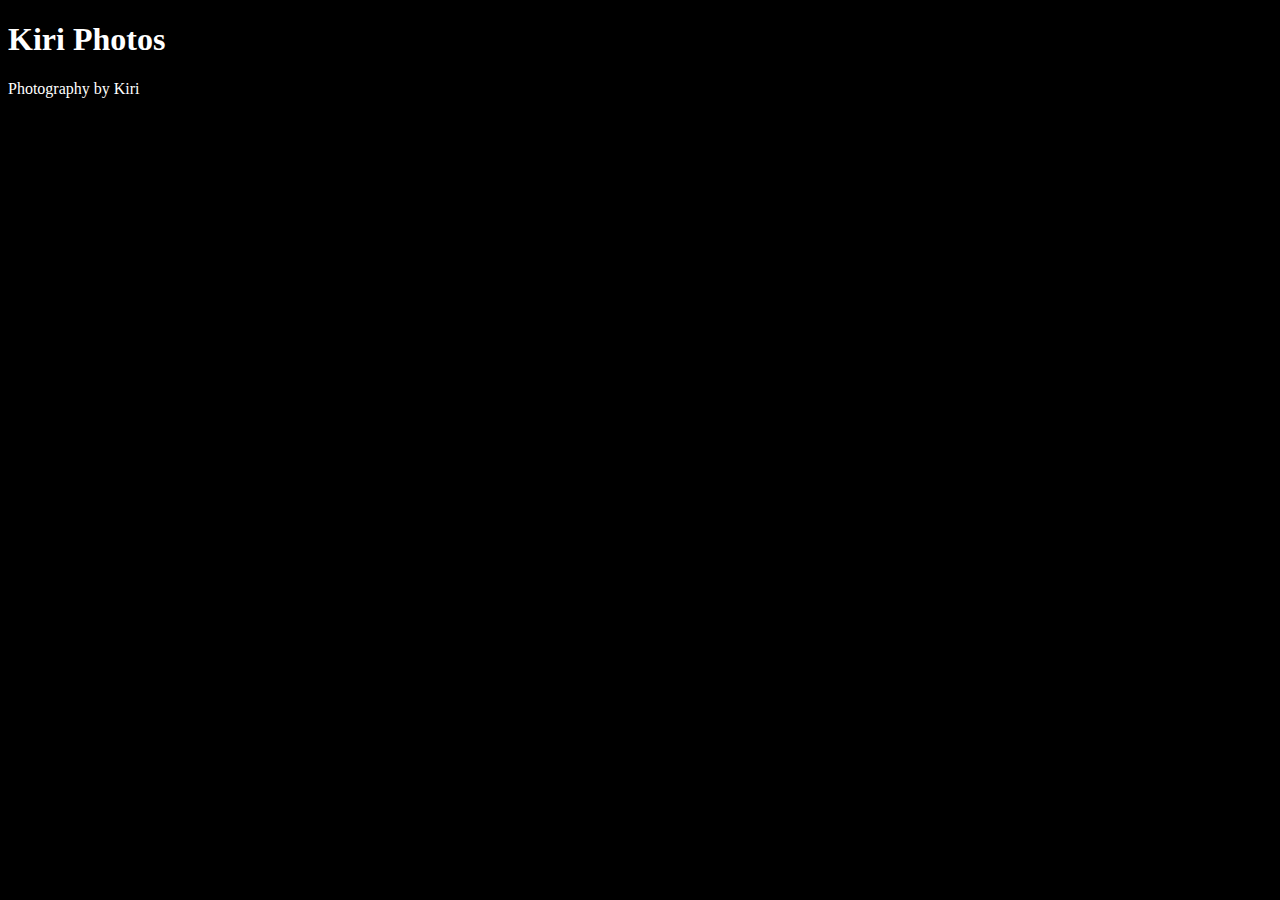
<file: unit_1/index.html>
<!DOCTYPE html>
<html>
<head>
	<link rel="stylesheet" type="text/css" href="css/style.css">
	<title>Kiri Photos</title>
</head>
<body>
	<h1> Kiri Photos </h1>
	<p> Photography by Kiri</p> 

</body>
</html>
</file>
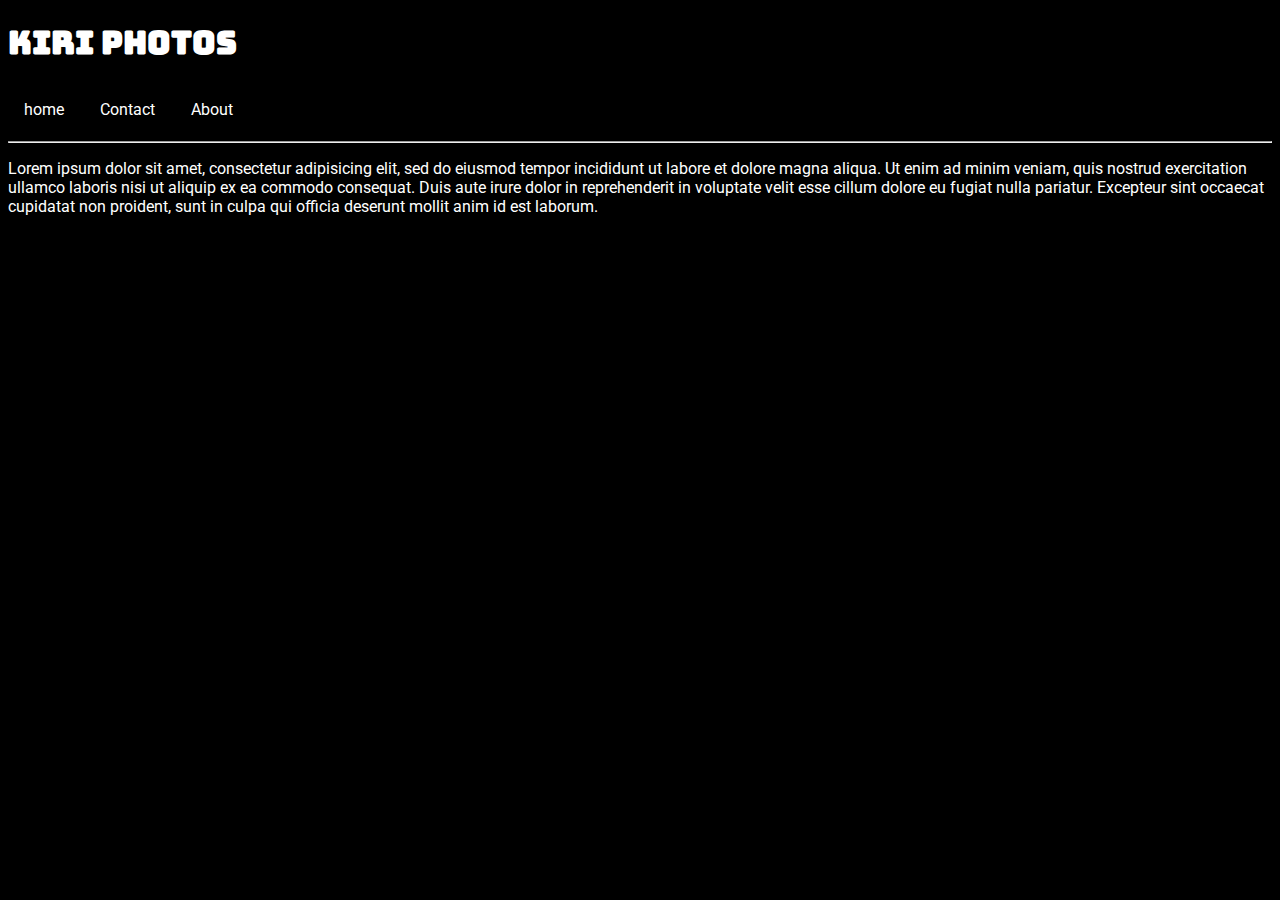
<file: unit_3/about.html>
<!DOCTYPE html>
<html>
<head>
	<link rel="stylesheet" type="text/css" href="css/style.css">
	<title>Kiri Photos</title>
</head>
<body>
	<h1> Kiri Photos </h1>

	<ul class="nav">
	  <li><a href="index.html">home</a></li>
	  <li><a href="contact.html">Contact</a></li>
	  <li><a href="about.html">About</a></li>
	</ul>
		<hr>

	<p> Lorem ipsum dolor sit amet, consectetur adipisicing elit, sed do eiusmod
	tempor incididunt ut labore et dolore magna aliqua. Ut enim ad minim veniam,
	quis nostrud exercitation ullamco laboris nisi ut aliquip ex ea commodo
	consequat. Duis aute irure dolor in reprehenderit in voluptate velit esse
	cillum dolore eu fugiat nulla pariatur. Excepteur sint occaecat cupidatat non
	proident, sunt in culpa qui officia deserunt mollit anim id est laborum. </p>
</file>
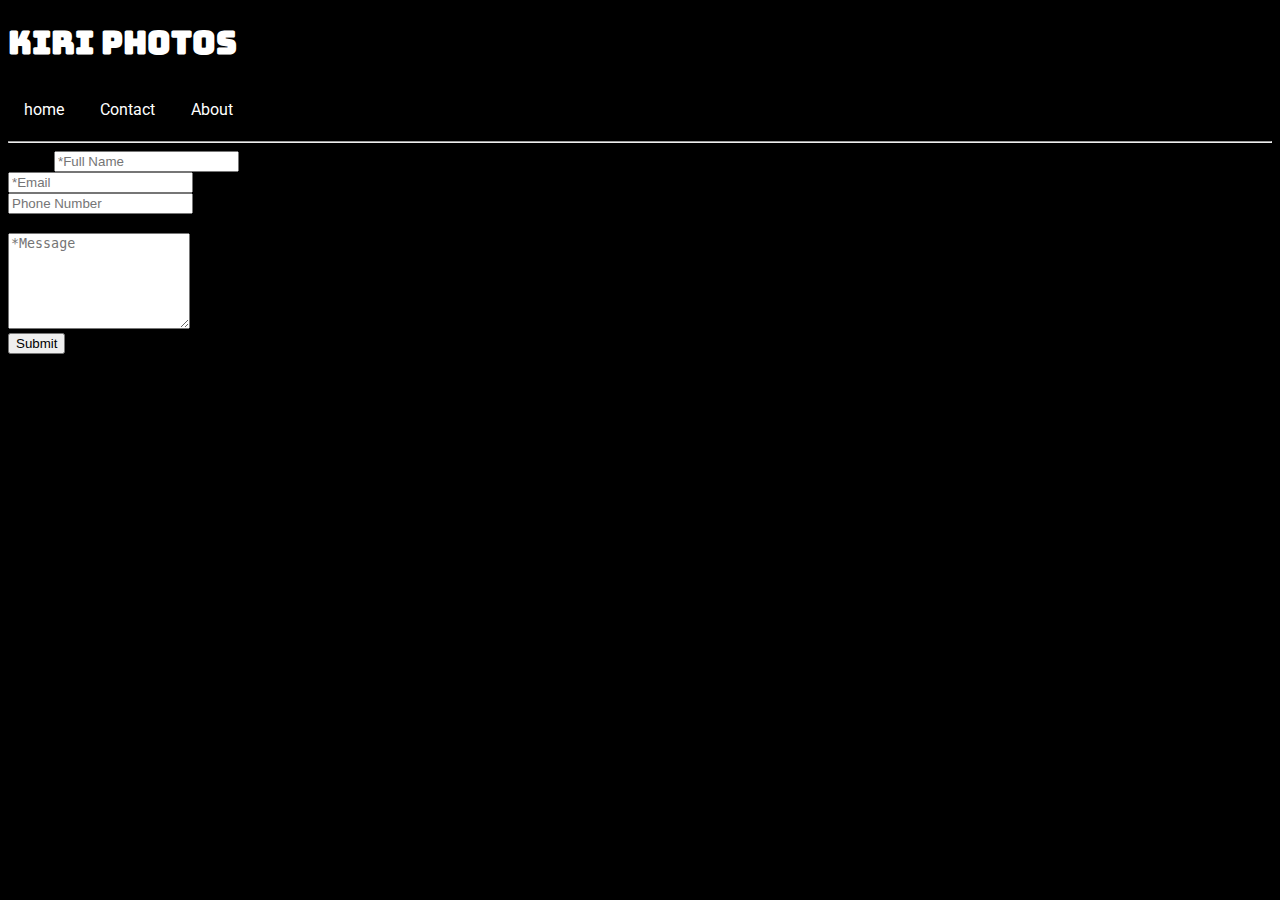
<file: unit_3/contact.html>
<!DOCTYPE html>
<html>
<head>
	<link rel="stylesheet" type="text/css" href="css/style.css">
	<title>Kiri Photos</title>
</head>

<body>
	<h1> Kiri Photos </h1>

	<ul class="nav">
	  <li><a href="index.html">home</a></li>
	  <li><a href="contact.html">Contact</a></li>
	  <li><a href="about.html">About</a></li>
	</ul>
		<hr>





		<main class="contact-page">

		<div class="grid-row clearfix">
			<div class="grid-column grid-column--two-thirds">
				<div class="form">
					<form method="post" action="#">
						<div class="form-field">
							<label for="name" class="visually-hidden">Name</label> 
							<!-- <label for="name">Name</label> -->
							<input type="text" id="name" name="full-name" placeholder="*Full Name" required>
						</div>
						<!-- <form method="post" action="#"> -->
						<div class="form-field">
							<label for="email" class="visually-hidden"></label>
							<input type="email" id="email" name="email" placeholder="*Email" required>
						</div>
						<!-- <form method="post" action="#"> -->
						<div class="form-field">
							<label for="tel" class="visually-hidden"></label>
							<input type="tel" id="tel" name="tel" placeholder="Phone Number">
						</div>
>

						<div class="form-field">
						 <textarea name="comments" cols="20" rows="6" placeholder="*Message" required></textarea>
						 </div>

						<div class="form-field form-footer">
							<input type="submit" value="Submit">
						</div>
					</form>
				</div>


	</body>

</html>
</file>
<file: unit_1/css/style.css>
body { 
background-color: black;
 }

 h1, p {
 	color: white;
 }
</file>
<file: unit_3/css/style.css>
@import url('https://fonts.googleapis.com/css?family=Bungee+Inline|Roboto&display=swap');


body { 
background-color: black;
font-family: 'Roboto', helvetica, sans-serif;
/*background-image: url("images/northernlightscrop.jpg");*/
 }

h1{ 
font-family: 'Bungee Inline', cursive;
 }

 h1, h2, p, ul {
 	color: white;
 }





.row a:hover {
  opacity: 0.5;
  filter: alpha(opacity=70);
}

ul {
  list-style-type: none;
  margin: 0;
  padding: 0;
  overflow: hidden;
  background-color: black;
}

li {
  display: inline-block;
}

li a {
  display: block;
  color: white;
  text-align: center;
  padding: 14px 16px;
  text-decoration: none;
}


li a:hover {
  background-color: white;
  color: black;
}


button {
	align-items: center;
}



.sections {
	text-align: center;

}


 .row img{
/*  display: flex;
  flex-wrap: wrap;
  padding: 0 4px;*/
  width: 25%;
  float: left;
}

.row:after { 
display: block;
content: "";
clear: both;
 }

/* Create four equal columns that sits next to each other */
/*.column {
  flex: 24%;
  max-width: 25%;
  padding: 0 2px;
}

.column img {
  margin-top: 2px;
  vertical-align: left;
  width: 100%;
}
*/



/* Responsive layout - makes a two column-layout instead of four columns */
@media screen and (max-width: 800px) {
  .column {
    flex: 50%;
    max-width: 50%;
  }
}

/* Responsive layout - makes the two columns stack on top of each other instead of next to each other */
@media screen and (max-width: 600px) {
  .column {
    flex: 100%;
    max-width: 100%;
  }
}
</file>
